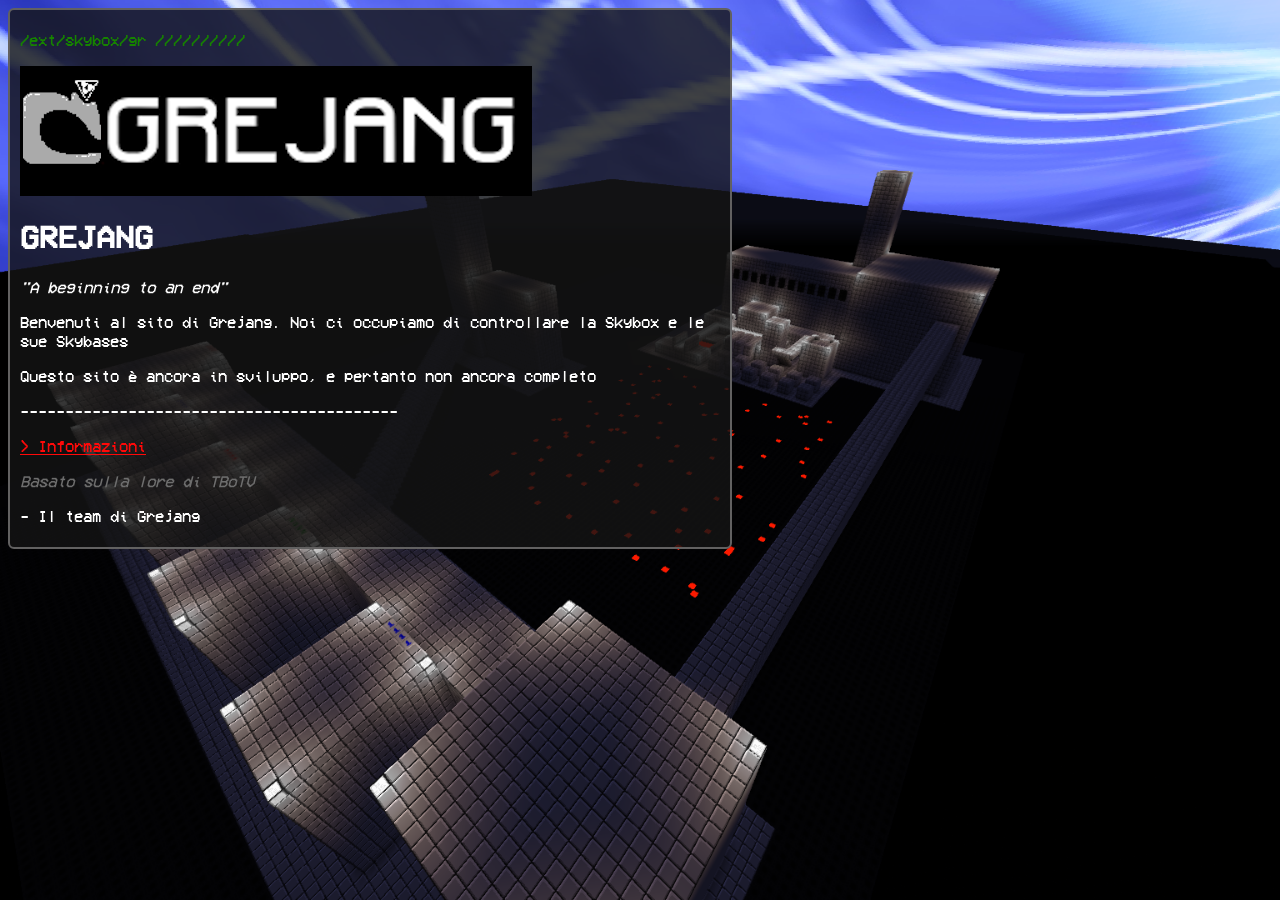
<file: index.html>
<!DOCTYPE html>

<html>
  <head>
    <meta charset="UTF-8">
    <meta name="viewport" content="width=device-width, initial-scale=1.0">
    <title>GREJANG</title>
    <link href="style.css" rel="stylesheet" type="text/css" media="all">
    <link rel="icon" href="favicon.ico">
    <style>
      body {
        background-image: url("skybase0.png"); 
        background-size: cover;
        background-position: center; 
        background-attachment: fixed; 
        color: white;
        font-family: "VoidFont", monospace;
      }
      .text {
        background: rgba(20,20,20,0.8);
        border: 2px solid #626161;
        border-radius: 6px;
        padding: 5px 10px;
        width: 700px;
        margin-bottom: 10px;
      }
      
    </style>
  </head>
  <body>
  
  <div class="text">
  
	<script>
		const isMobile = window.innerWidth <= 768;
		document.head.insertAdjacentHTML('beforeend', `<style> ${isMobile ? ` .text { width: 330px; } #logo { width: 320px; } ` : `.text {  } `}</style>`);
	</script>

  <p style="color: #168300">/ext/skybox/gr //////////</p>
     
  <img id="logo" src="images/grejanglogofullname.png" alt="Grejang Logo Full">
	
	<h1>GREJANG</h1>
	
	<i>"A beginning to an end"</i>

	<p>Benvenuti al sito di Grejang. Noi ci occupiamo di controllare la Skybox e le sue Skybases</p>

  <p>Questo sito è ancora in sviluppo, e pertanto non ancora completo</p>

  <p>------------------------------------------</p>

  <a href="info.html">> Informazioni</a>

  <p><i style="color: #6e6e6e;">Basato sulla lore di TBoTV</i></p>

    <p>- Il team di Grejang</p>
	
  </div>
  </body>
</html>
</file>
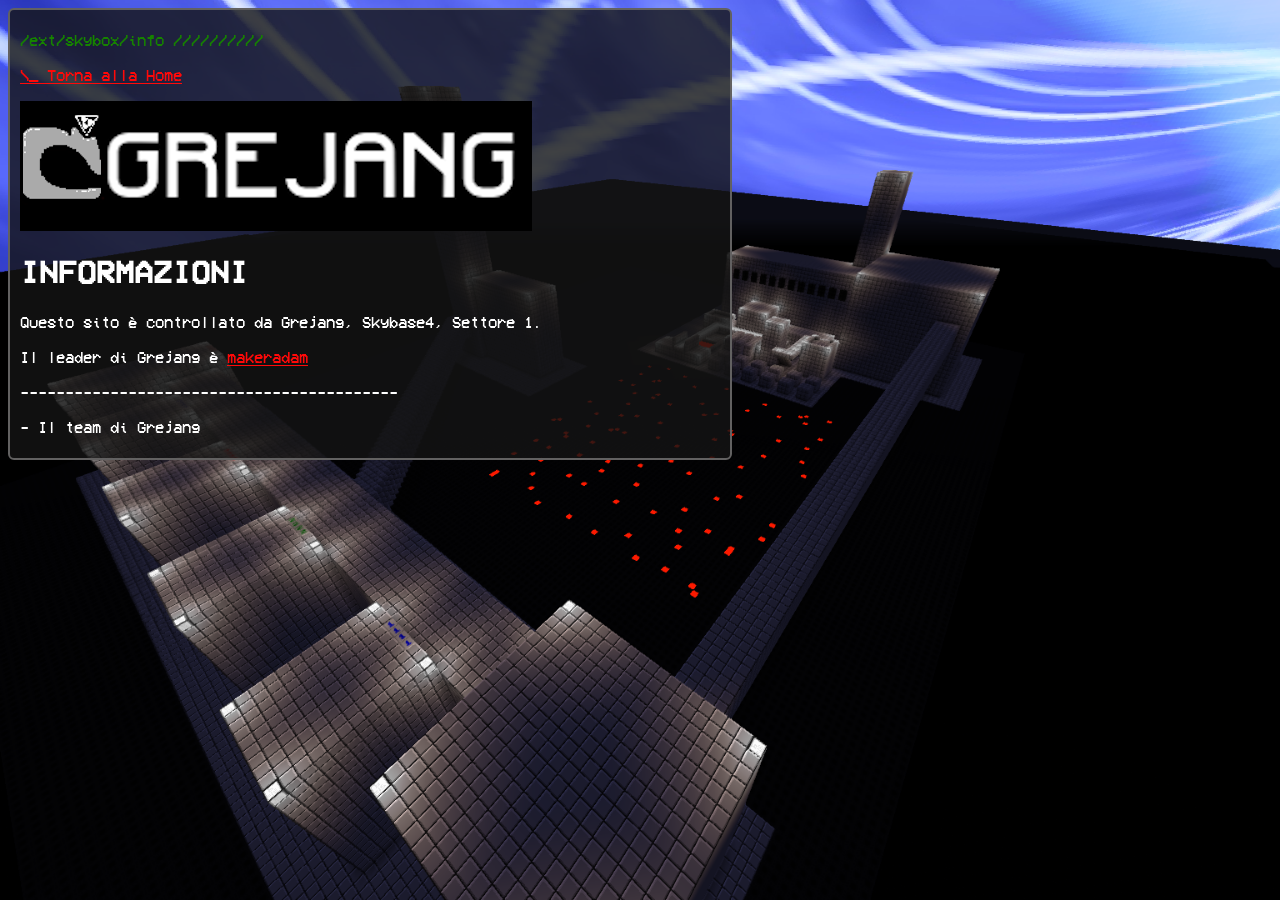
<file: info.html>
<!DOCTYPE html>

<html>
  <head>
    <meta charset="UTF-8">
    <meta name="viewport" content="width=device-width, initial-scale=1.0">
    <title>GREJANG</title>
    <link href="style.css" rel="stylesheet" type="text/css" media="all">
    <link rel="icon" href="favicon.ico">
    <style>
      body {
        background-image: url("skybase0.png"); 
        background-size: cover;
        background-position: center; 
        background-attachment: fixed; 
        color: white;
        font-family: "VoidFont", monospace;
      }
      .text {
        background: rgba(20,20,20,0.8);
        border: 2px solid #626161;
        border-radius: 6px;
        padding: 5px 10px;
        width: 700px;
        margin-bottom: 10px;
      }
      
    </style>
  </head>
  <body>
  
  <div class="text">
  
	<script>
		const isMobile = window.innerWidth <= 768;
		document.head.insertAdjacentHTML('beforeend', `<style> ${isMobile ? ` .text { width: 330px; } #logo { width: 320px; } ` : `.text {  } `}</style>`);
	</script>

  <p style="color: #168300">/ext/skybox/info //////////</p>
     
  <a href="index.html">\_ Torna alla Home</a>

  <p><img id="logo" src="images/grejanglogofullname.png" alt="Grejang Logo Full"></p>
	
	<h1>INFORMAZIONI</h1>

	<p>Questo sito è controllato da Grejang, Skybase4, Settore 1.</p>

    <p>Il leader di Grejang è <a href="makeradam.html">makeradam</a></p>

  <p>------------------------------------------</p>

    <p>- Il team di Grejang</p>
	
  </div>
  </body>
</html>
</file>
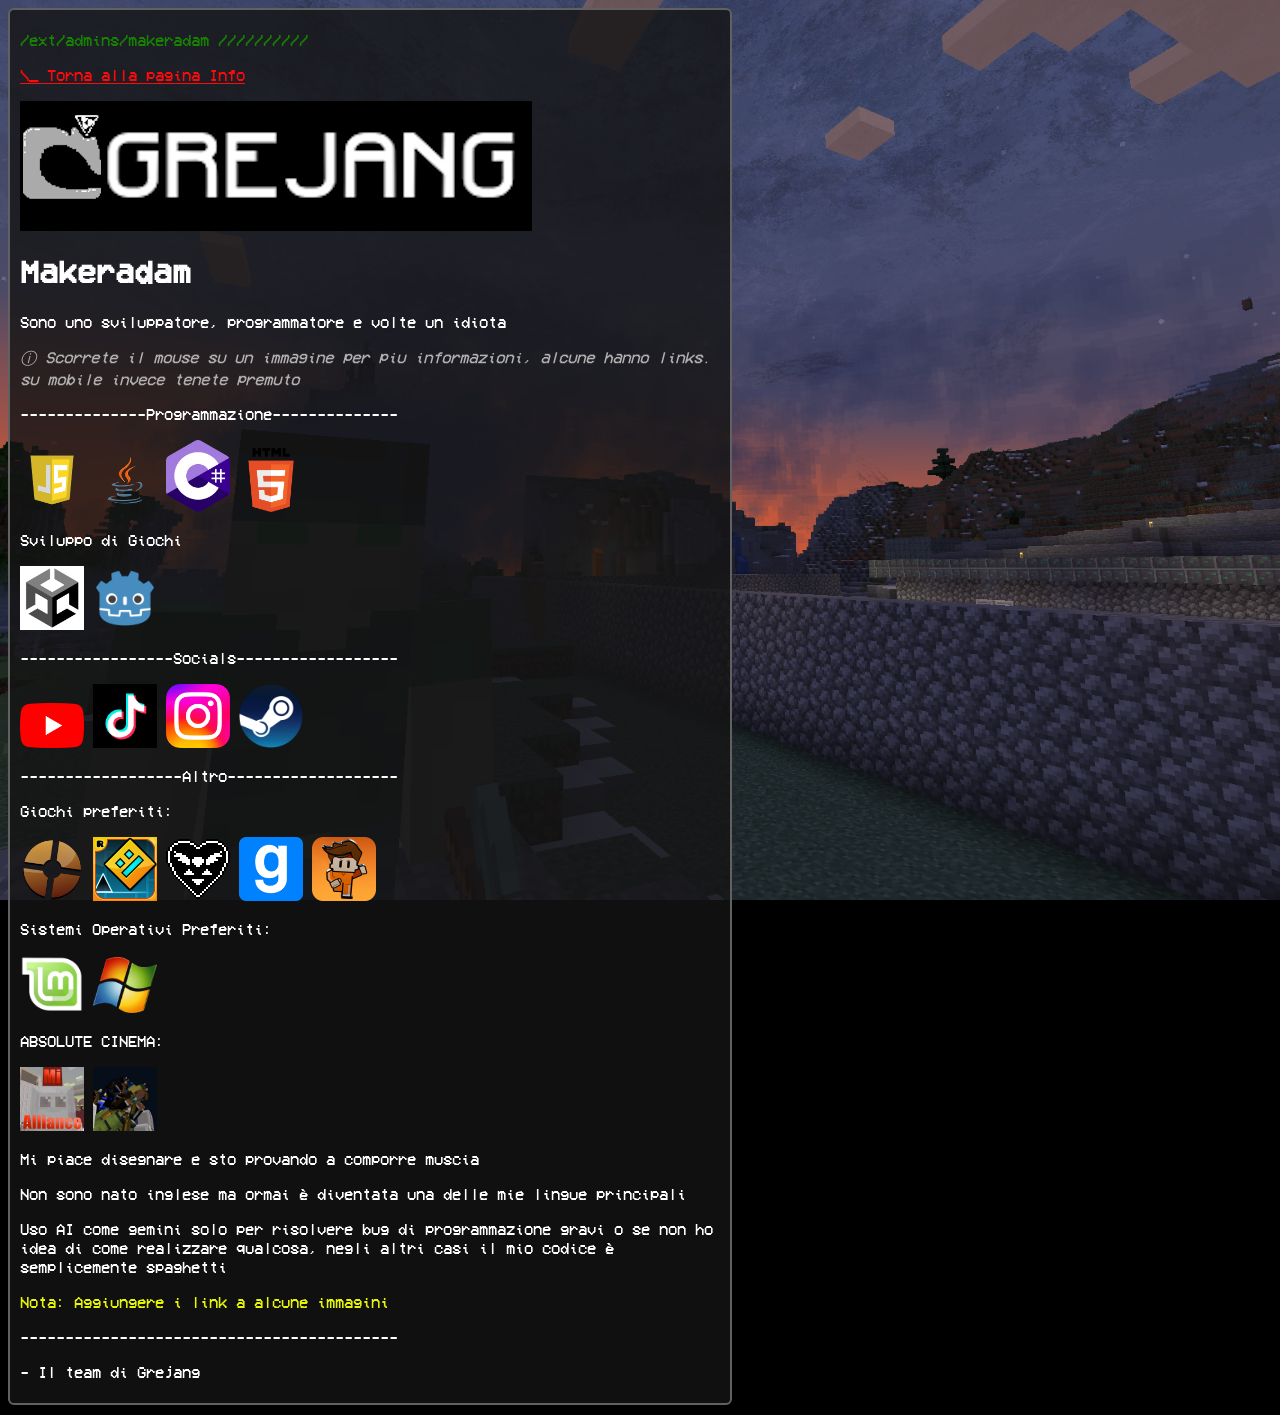
<file: makeradam.html>
<!DOCTYPE html>

<html>
  <head>
    <meta charset="UTF-8">
    <meta name="viewport" content="width=device-width, initial-scale=1.0">
    <title>GREJANG</title>
    <link href="style.css" rel="stylesheet" type="text/css" media="all">
    <link rel="icon" href="favicon.ico">
    <style>
      body {
        background-image: url("tubian.png"); 
        background-size: cover;
        background-position: center; 
        background-attachment: fixed; 
        color: white;
        font-family: "VoidFont", monospace;
      }
      .text {
        background: rgba(20,20,20,0.8);
        border: 2px solid #626161;
        border-radius: 6px;
        padding: 5px 10px;
        width: 700px;
        margin-bottom: 10px;
      }

    .info {
        position: fixed;
        display: none; /* Nascosto di default */
        background: rgba(0, 0, 0, 0.8);
        color: #fff;
        padding: 8px 12px;
        border-radius: 4px;
        font-size: 14px;
        pointer-events: none; /* Evita che il box interferisca con il mouse */
        z-index: 9999;
    }
      
    </style>
  </head>
  <body>

    <div class="info"></div>
  
  <div class="text">
  
	<script>
		const isMobile = window.innerWidth <= 768;
		document.head.insertAdjacentHTML('beforeend', `<style> ${isMobile ? ` .text { width: 330px; } #logo { width: 320px; } ` : `.text {  } `}</style>`);
	</script>

  <p style="color: #168300">/ext/admins/makeradam //////////</p>
     
  <a href="info".html">\_ Torna alla pagina Info</a>

  <p><img id="logo" src="images/grejanglogofullname.png" alt="Grejang Logo Full"></p>
	
	<h1>Makeradam</h1>

	<p>Sono uno sviluppatore, programmatore e volte un idiota</p>

    <p style="color: #b3b1b1"><i>ⓘ Scorrete il mouse su un immagine per piu informazioni, alcune hanno links. su mobile invece tenete premuto</i></p>

    <p>--------------Programmazione--------------</p>
    <div class="scripting">
        <img id="1a" class="h" src="images/js.png" style="width: 64px;">
        <img id="1b" class="h" src="images/java.png" style="width: 64px;">
        <img id="1c" class="h" src="images/cs.png" style="width: 64px;">
        <img id="1d" class="h" src="images/html.png" style="width: 64px;">
    </div>
    <p>Sviluppo di Giochi</p>
    <div class="scripting2">
        <img id="1e" class="h" src="images/unity.png" style="width: 64px;">
        <img id="1f" class="h" src="images/gd.png" style="width: 64px;">
    </div>

    <p>-----------------Socials------------------</p>
    <div class="socials">
        <a href="https://youtube.com/@adam-e2u7l"><img id="2a" class="h" src="images/yt.png" style="width: 64px;"></a>
        <a href="https://www.tiktok.com/@adam_e2u7l?_r=1&_t=ZN-94nUslofYCk"><img id="2b" class="h" src="images/tt.png" style="width: 64px;"></a>
        <a href="https://www.instagram.com/adam50921739?srtk=djM0Ynhma2M1MGk0"><img id="2c" class="h" src="images/ig.png" style="width: 64px;"></a>
        <a href="https://steamcommunity.com/id/Makeradam-void/"><img id="2d" class="h" src="images/steam.png" style="width: 64px;"></a>
    </div>

    <p>------------------Altro-------------------</p>
    <p>Giochi preferiti:</p>
    <div class="games">
        <img id="3a" class="h" src="images/tf2.png" style="width: 64px;">
        <img id="3b" class="h" src="images/geom.svg" style="width: 64px;">
        <img id="3c" class="h" src="images/dr.png" style="width: 64px;">
        <img id="3d" class="h" src="images/gm.png" style="width: 64px;">
        <img id="3e" class="h" src="images/te2.png" style="width: 64px;">
    </div>

    <p>Sistemi Operativi Preferiti:</p>

    <img id="4a" class="h" src="images/lm.png" style="width: 64px;">
    <img id="4b" class="h" src="images/win7.png" style="width: 64px;">

    <p>ABSOLUTE CINEMA:</p>

    <img id="5a" class="h" src="images/mi.png" style="width: 64px;">
    <img id="5b" class="h" src="images/tb.png" style="width: 64px;">

    <p>Mi piace disegnare e sto provando a comporre muscia</p>

    <p>Non sono nato inglese ma ormai è diventata una delle mie lingue principali</p>

    <p>Uso AI come gemini solo per risolvere bug di programmazione gravi o se non ho idea di come realizzare qualcosa, negli altri casi il mio codice è semplicemente spaghetti</p>

    <p style="color: #e5f505">Nota: Aggiungere i link a alcune immagini</p>

    <p>------------------------------------------</p>

    <p>- Il team di Grejang</p>
	
  </div>
  <script>
  const hoverElements = document.querySelectorAll('.h');
  const infoBox = document.querySelector('.info');

  const textMap = {
    '1a': 'Javascript',
    '1b': 'Java',
    '1c': 'C# (C Sharp)',
    '1d': 'HTML',
    '1e': 'Unity Engine',
    '1f': 'Godot Engine',
    '2a': 'Youtube: @adam-e287l',
    '2b': 'Tiktok: @makeradam',
    '2c': 'Instagram: @makeradam____',
    '2d': 'Profilo Steam',
    '3a': 'Team Fortress 2',
    '3b': 'Geometry Dash',
    '3c': 'Deltarune',
    '3d': 'Garry\'s Mod',
    '3e': 'The Escapists 2',
    '4a': 'Linux Mint',
    '4b': 'Windows 7',
    '5a': 'Mi Alliance Invasion',
    '5b': 'The Bottom Of The Void ARG'
  };

  hoverElements.forEach(el => {
    el.addEventListener('mouseenter', () => {
      const id = el.id;
      infoBox.textContent = textMap[id] || 'Informazioni non disponibili';
      infoBox.style.display = 'block';
    });

    el.addEventListener('mousemove', (e) => {
      infoBox.style.left = (e.clientX + 15) + 'px';
      infoBox.style.top = (e.clientY + 15) + 'px';
    });

    el.addEventListener('mouseleave', () => {
      infoBox.style.display = 'none';
    });
  });
</script>
  </body>
</html>
</file>
<file: style.css>
body {
  background-color: black;
  color: white;
  font-family: verdana;
}

@font-face {
  font-family: 'VoidFont';
  src: url('fonts/VCR_OSD_MONO.ttf') format('truetype');
  font-weight: normal;
  font-style: normal;
  font-display: swap;
}


a {
  color: #ff0909;
}


a:visited {
  color: #ff0909;
}


a:hover {
  color: #ff5e5e;
}


a:active {
  color: #ff4700;
}

.red {
	color: #ff0626;
}
.green {
	color: #07ff06;
}
.blue {
	color: #0622ff;
}
.orange {
	color: #ff9206;
}
</file>
